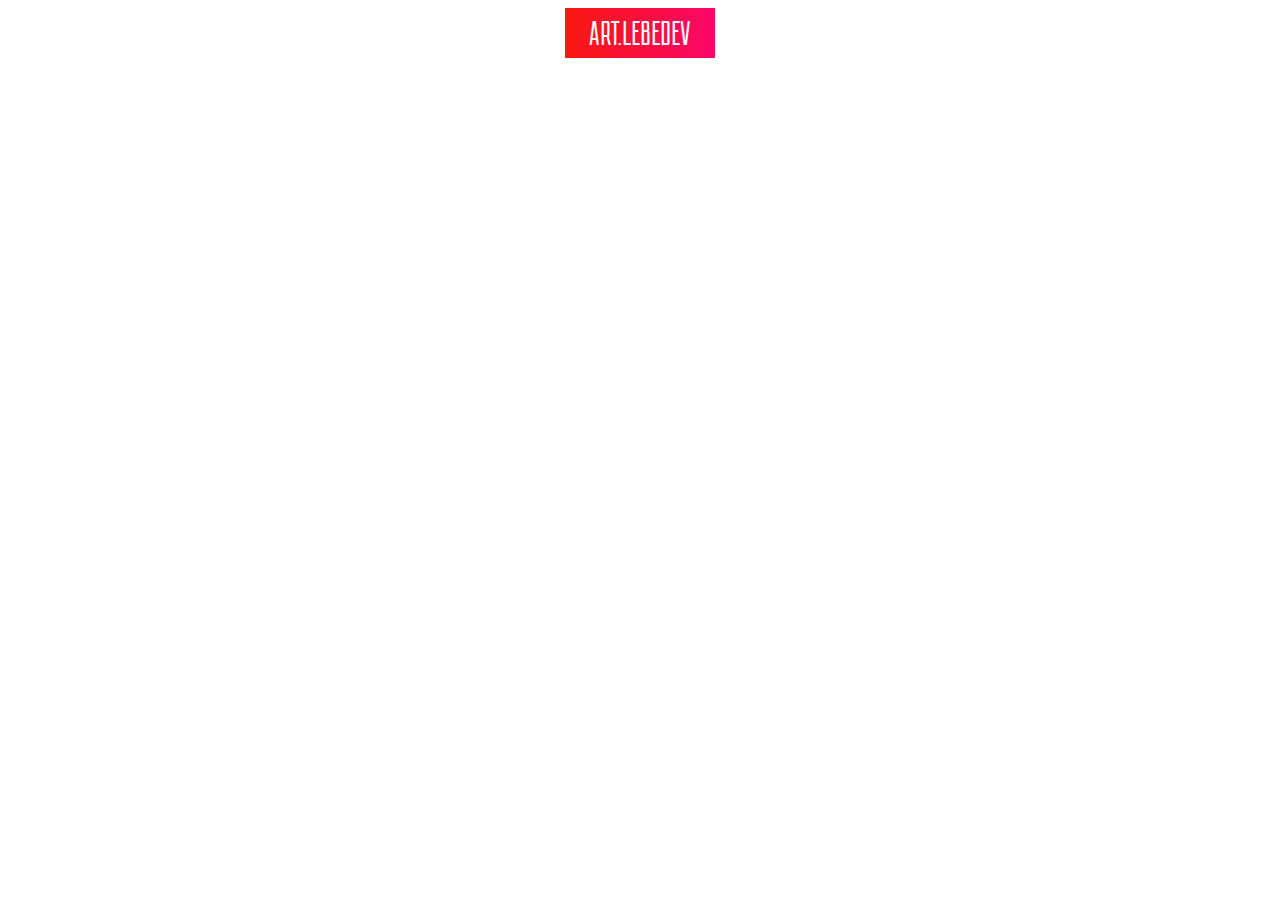
<file: logoLebedev/index.html>
<!doctype html>
<html>
    <head>
        <script src="js/main.js" async></script>
        <meta charset="UTF-8">
        <title>logo</title>
        <link rel="stylesheet" type="text/css" href="css/style.css">

    </head>
    <body>
        <div class="logo" id="logo">art.lebedev</div>
    </body>
</html>
</file>
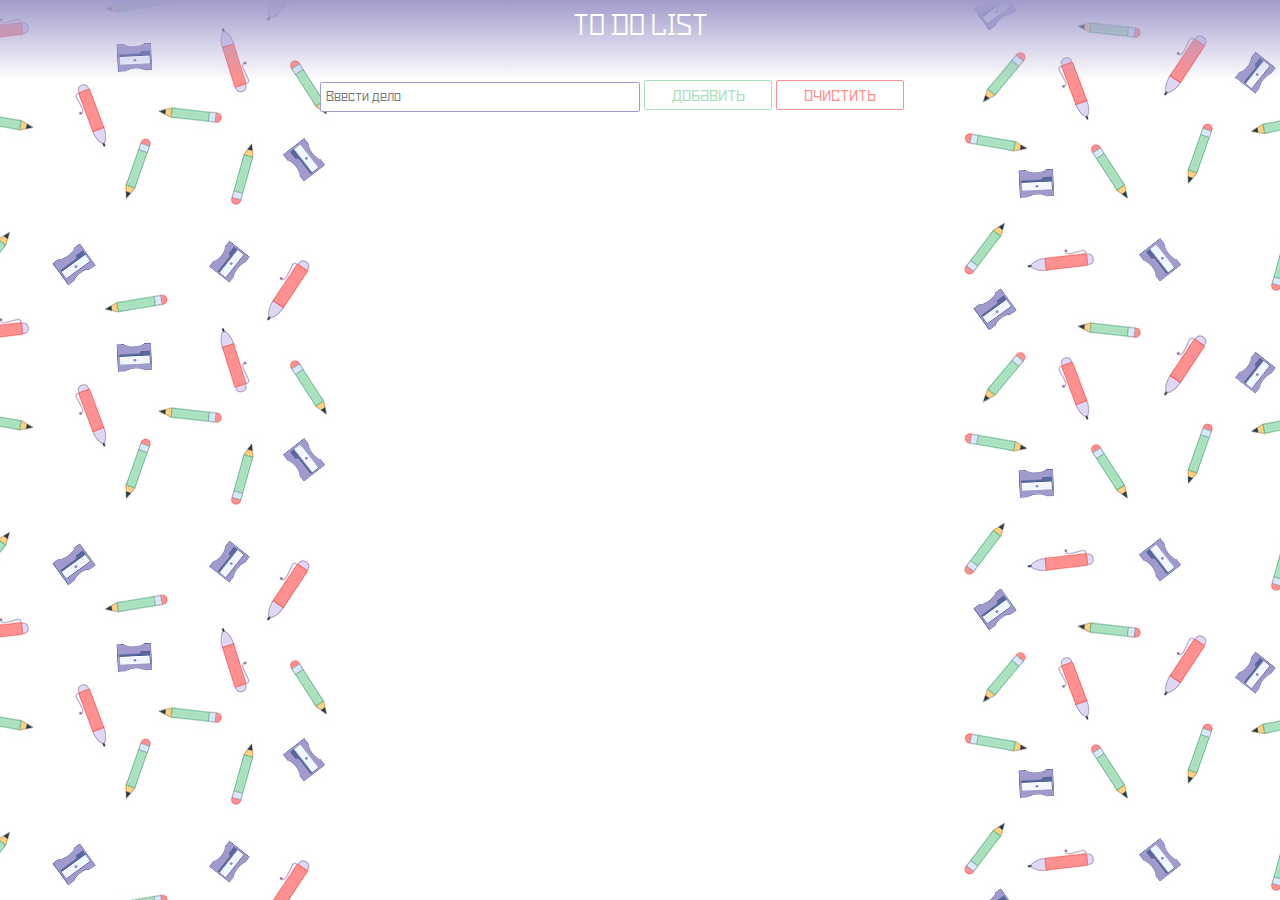
<file: toDoList/index.html>
<!doctype html>
<html>
    <head>
        <meta charset="UTF-8">
        <title>To-Do List</title>
        <link rel="stylesheet" type="text/css" href="css/style.css">
        <script src="js/main.js" async></script>
    </head>

    <body class ='globalBody'>
        <div class="heading">To do list</div>
        <div class = 'toDoList'>
            <div class = 'toDoList__editPanel'>
                <input type="text" id="inputTxt" class = 'toDoList__inputTask' placeholder="Ввести дело">
                <button id="addListButton" class="toDoList__button toDoList__btnAddList">добавить</button>
                <button id="removeListButton" class="toDoList__button toDoList__btnRemoveList">очистить</button>
            </div>
            <ul id = 'ulList' class = 'toDoList__ulListTasks'></ul>
        </div>
    </body>
</html>
</file>
<file: logoLebedev/css/style.css>
@font-face {
    font-family: 'KazmannSans';
    src: url('../fonts/KazmannSans/KazmannSans.eot');
    src: url('../fonts/KazmannSans/KazmannSans.eot?#iefix') format('embedded-opentype'),
    url('../fonts/KazmannSans/KazmannSans.woff2') format('woff2'),
    url('../fonts/KazmannSans/KazmannSans.woff') format('woff'),
    url('../fonts/KazmannSans/KazmannSans.ttf') format('truetype'),
    url('../fonts/KazmannSans/KazmannSans.svg#big_johnregular') format('svg');
    font-weight: normal;
    font-style: normal;
}
.logo{
    text-transform: uppercase;
    height: 50px;
    width: 150px;
    margin: auto;
    background: #F91810;
    text-align: center;
    line-height: 50px;
    color: #fff;
    background: linear-gradient(to right, #F91810, #F90869);
    font-family: KazmannSans, Arial, sans-serif;
    font-size: 35px;
}
</file>
<file: toDoList/css/style.css>
@font-face {
    font-family: 'Snowstorm_Light';
    src: url('../fonts/SnowstormLight.eot');
    src: url('../fonts/SnowstormLight.eot?#iefix') format('embedded-opentype'),
    url('../fonts/SnowstormLight.woff2') format('woff2'),
    url('../fonts/SnowstormLight.woff') format('woff'),
    url('../fonts/SnowstormLight.ttf') format('truetype'),
    url('../fonts/SnowstormLight.svg#big_johnregular') format('svg');
    font-weight: normal;
    font-style: normal;
}

.toDoList__ulListTasks{
    padding: 0;
    margin-left: 0;
}
.globalBody{
    margin: 0 0;
    padding: 0 0;
    background: url("../images/background.jpg") center repeat-y;
}
.heading{
    color: white;
    height: 70px;
    text-align: center;
    font-family: Snowstorm_Light, Georgia, serif;
    text-transform: uppercase;
    background: linear-gradient(#A19BCC, rgba(255,255,255,0));
    font-size: 30px;
    padding-top: 10px;
}

.toDoList{
    width: 50%;
    margin: 0 auto;
    word-break: break-all;
}
.toDoList__editPanel{
    margin: 0 auto 10px auto;
    height: 30px;
}

.toDoList__inputTask{
    padding-left: 5px;
    outline: none;
    height: 100%;
    width: 50%;
    font-size: 15px;
    box-sizing: border-box;
    font-family: Snowstorm_Light, Georgia, serif;
    border-radius: 2px;
    border: 1px solid #A19BCC;
}

.toDoList__button{
    outline: none;
    box-sizing: border-box;
    font-family: Snowstorm_Light, Georgia, serif;
    height: 100%;
    font-size: 20px;
    width: 20%;
    border: 0;
    background: white;
    border-radius: 2px;
}
.toDoList__button:hover{
    cursor: pointer;
    color: white;
    border: 0;
}
.toDoList__btnAddList{
    color: #ABE0BD;
    border: 1px solid #ABE0BD;
}
.toDoList__btnAddList:hover{
    background: #ABE0BD;
}
.toDoList__btnRemoveList{
    color: #FF9091;
    border: 1px solid #FF9091;
}
.toDoList__btnRemoveList:hover{
    background: #FF9091;
    border: 1px solid #FF9091;
}
</file>
